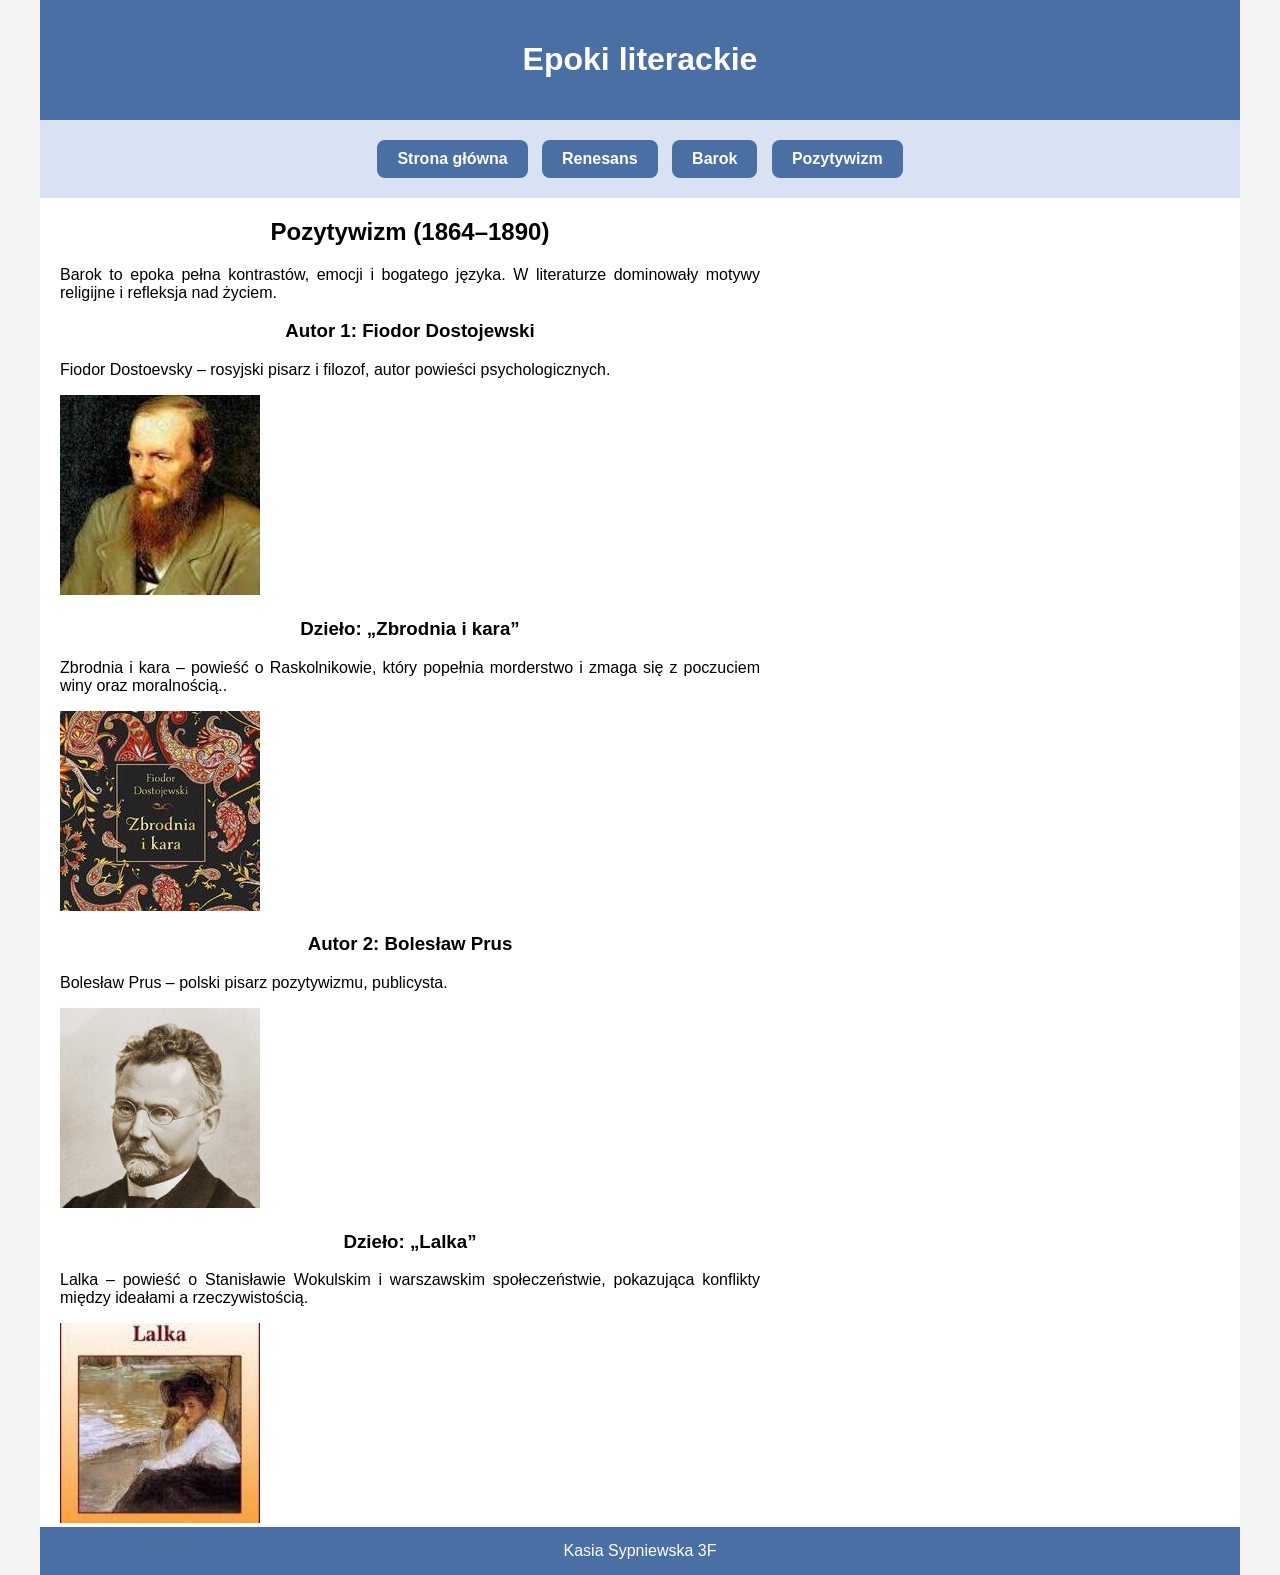
<file: pozytywizm.html>
<!DOCTYPE html>
<html lang="pl">

<head>
    <meta charset="UTF-8">
    <title>Pozytywizm</title>
    <link rel="stylesheet" href="style.css">
</head>

<body>

<div id="container">

    <div id="logo">
        <h1>Epoki literackie</h1>
    </div>

    <div id="nav">
        <a href="index.html">Strona główna</a>
        <a href="renesans.html">Renesans</a>
        <a href="barok.html">Barok</a>
        <a href="pozytywizm.html">Pozytywizm</a>
    </div>

    <div id="content">

        <h2>Pozytywizm (1864–1890)</h2>

        <p>
            Barok to epoka pełna kontrastów, emocji i bogatego języka.
            W literaturze dominowały motywy religijne i refleksja nad życiem.
        </p>

        <h3>Autor 1: Fiodor Dostojewski</h3>
        <p>Fiodor Dostoevsky – rosyjski pisarz i filozof, autor powieści psychologicznych.</p>
        <img src="fiodordostojewski.jpg" width="200" height="200">

        <h3>Dzieło: „Zbrodnia i kara”</h3>
        <p>Zbrodnia i kara – powieść o Raskolnikowie, który popełnia morderstwo i zmaga się z poczuciem winy oraz moralnością..</p>
        <img src="zbrodniaikara.jpg" width="200" height="200">

        <h3>Autor 2: Bolesław Prus</h3>
        <p>Bolesław Prus – polski pisarz pozytywizmu, publicysta.</p>
        <img src="boleslawprus.jpg" width="200" height="200">

        <h3>Dzieło: „Lalka”</h3>
        <p>Lalka – powieść o Stanisławie Wokulskim i warszawskim społeczeństwie, pokazująca konflikty między ideałami a rzeczywistością.</p>
        <img src="lalka.jpg" width="200" height="200">

    </div>

    <div id="footer">
        Kasia Sypniewska 3F
    </div>

</div>

</body>
</html>
</file>
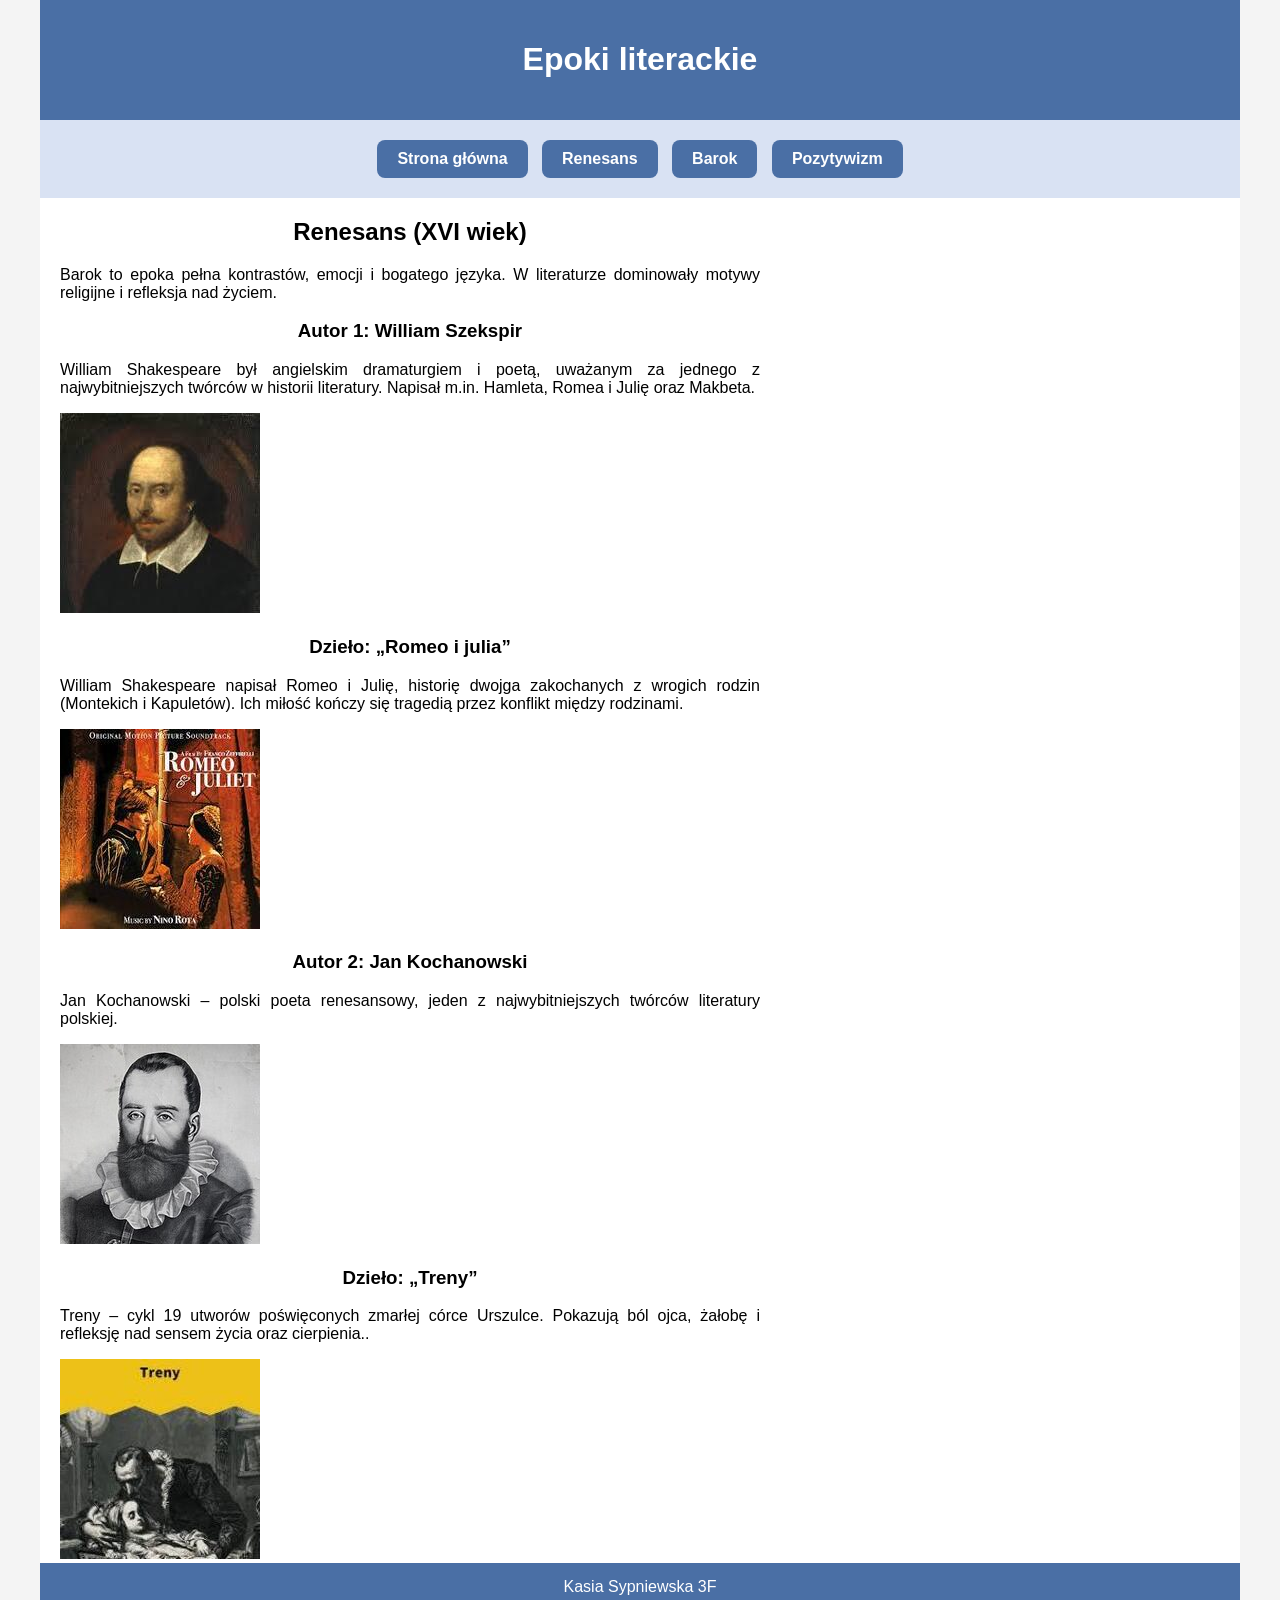
<file: renesans.html>
<!DOCTYPE html>
<html lang="pl">

<head>
    <meta charset="UTF-8">
    <title>Renesans</title>
    <link rel="stylesheet" href="style.css">
</head>

<body>

<div id="container">

    <div id="logo">
        <h1>Epoki literackie</h1>
    </div>

    <div id="nav">
        <a href="index.html">Strona główna</a>
        <a href="renesans.html">Renesans</a>
        <a href="barok.html">Barok</a>
        <a href="pozytywizm.html">Pozytywizm</a>
    </div>

    <div id="content">

        <h2>Renesans (XVI wiek)</h2>

        <p>
            Barok to epoka pełna kontrastów, emocji i bogatego języka.
            W literaturze dominowały motywy religijne i refleksja nad życiem.
        </p>

        <h3>Autor 1: William Szekspir</h3>
        <p>William Shakespeare był angielskim dramaturgiem i poetą, uważanym za jednego z najwybitniejszych twórców w historii literatury. Napisał m.in. Hamleta, Romea i Julię oraz Makbeta.</p>
        <img src="williamszekspir.jpg" width="200" height="200">

        <h3>Dzieło: „Romeo i julia”</h3>
        <p>William Shakespeare napisał Romeo i Julię, historię dwojga zakochanych z wrogich rodzin (Montekich i Kapuletów). Ich miłość kończy się tragedią przez konflikt między rodzinami.</p>
        <img src="romeoijulia.jpg" width="200" height="200">

        <h3>Autor 2: Jan Kochanowski</h3>
        <p>Jan Kochanowski – polski poeta renesansowy, jeden z najwybitniejszych twórców literatury polskiej.</p>
        <img src="jankochanowski.jpg" width="200" height="200">

        <h3>Dzieło: „Treny”</h3>
        <p>Treny – cykl 19 utworów poświęconych zmarłej córce Urszulce. Pokazują ból ojca, żałobę i refleksję nad sensem życia oraz cierpienia..</p>
        <img src="treny.jpg" width="200" height="200">

    </div>

    <div id="footer">
        Kasia Sypniewska 3F
    </div>

</div>

</body>
</html>
</file>
<file: style.css>
body
{
    margin: 0;
    background-color: #f4f4f4;
    font-family: Arial, sans-serif;
}

#container
{
    width: 1200px;
    margin: auto;
    background-color: white;
}

#logo
{
    background-color: #4a6fa5;
    color: white;
    text-align: center;
    padding: 20px;
}

#nav
{
    background-color: #d9e2f3;
    text-align: center;
    padding: 15px;
}

#nav a
{
    text-decoration: none;
    color: black;
    font-weight: bold;
    margin: 0 20px;
}

#nav a:hover
{
    color: #4a6fa5;
}

#main
{
    display: flex;
    justify-content: space-between;
    align-items: flex-start;
    padding: 20px;
}

.obrazek
{
    width: 220px;
    text-align: center;
}

.obrazek img
{
    width: 200px;
    height: 200px;
    border: 2px solid #ccc;
}

#content
{
    width: 700px;
    text-align: justify;
    padding: 0 20px;
}

#content h2,
#content h3
{
    text-align: center;
}

#footer
{
    background-color: #4a6fa5;
    color: white;
    text-align: center;
    padding: 15px;
    clear: both;
}

#nav
{
    background-color: #d9e2f3;
    text-align: center;
    padding: 15px;
}

/* 🔥 TO JEST NAJWAŻNIEJSZA ZMIANA */
#nav a
{
    display: inline-block;
    background-color: #4a6fa5;
    color: white;
    text-decoration: none;
    padding: 10px 20px;
    margin: 5px;
    border-radius: 8px;
    font-weight: bold;
    transition: 0.3s;
}

#nav a:hover
{
    background-color: #2f4f7f;
    transform: scale(1.05);
}
</file>
